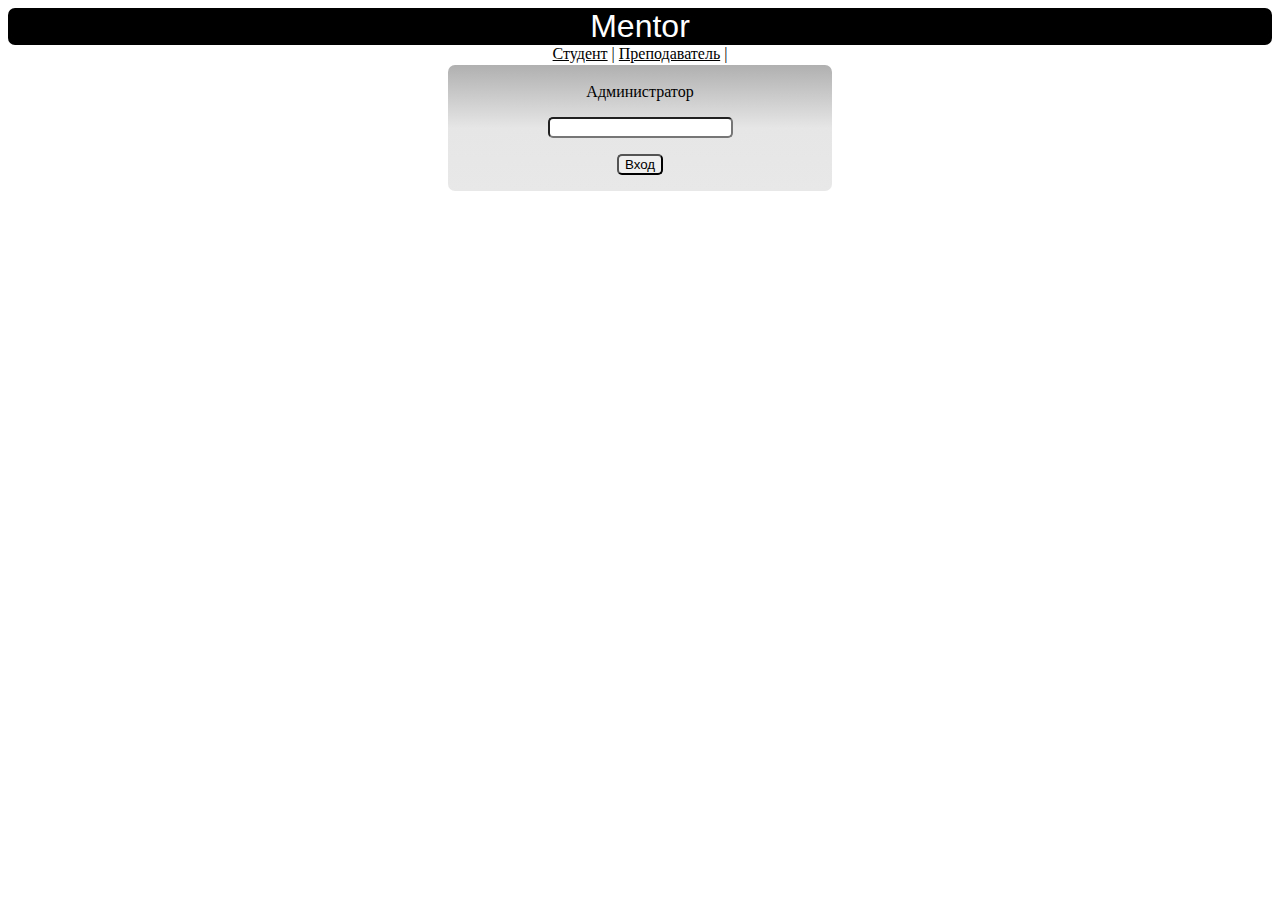
<file: MentorU/web/index.html>
<!DOCTYPE html>
<html>
<head>
    <link href="site.css" rel="stylesheet" type="text/css"/>    
    <meta http-equiv="Content-Type" content="text/html; charset=UTF-8">
    <title>Home</title>
</head>

<body> 

    <form action="ValidateAdmin" method="post">
    <div id="logo">
        Mentor
    </div>
    <div id="main-menu">
        <a href="studlogin.html" title="student">Студент</a>  | 
        <a href="tutlogin.html" title="faculty">Преподаватель</a>  | 
    </div>
    
    <div id="admin-login"><br/>
        Администратор
	<p><input type="password" value="" name="password" ></p>
	<p><input type="submit" value="Вход" onclick="ValidateAdmin"></p>
    </div>
    </form>        
</body>
</html>
</file>
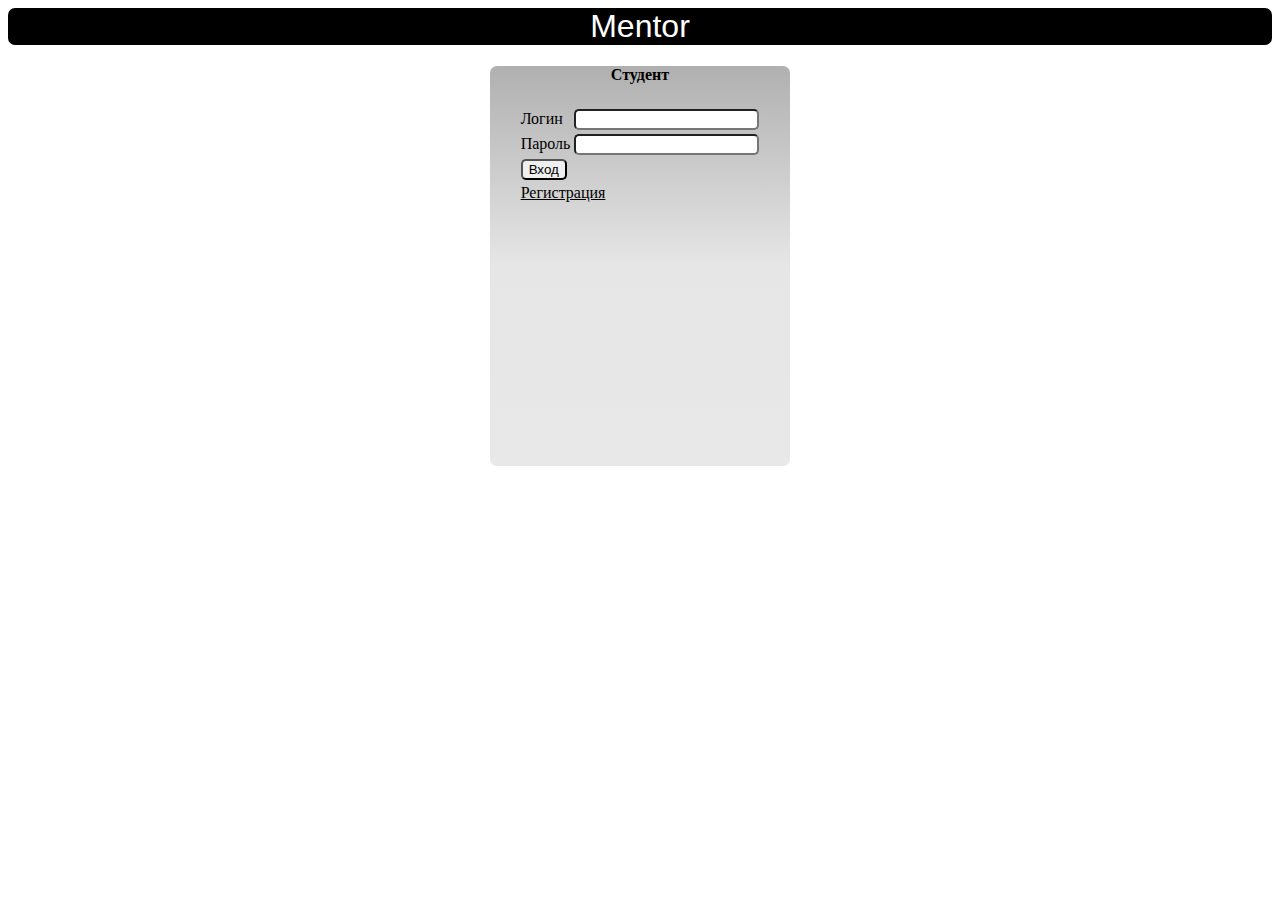
<file: MentorU/web/studlogin.html>
<!DOCTYPE html>
<html>
<head>
    <link href="site.css" rel="stylesheet" type="text/css"/>
    <meta http-equiv="Content-Type" content="text/html; charset=utf-8">
    <title>Вход (Студент)</title>
</head>

<body> 
<script type="text/javascript">
    window.history.forward();
    function noBack() { window.history.forward(); }
</script>
<form action="ValidateStudent"  method="post" >

    <div id="logo">
        Mentor
    </div>
    <div id="user-login">        
        <h4 align="center">Студент</h4>
        <table align="center">
            <tr>
                <td>Логин</td>     
                <td><input class="login-box" type="text" name="login" value=""></td>
            </tr>
            <tr>
                <td>Пароль</td>
                <td><input class="login-box" type="password" name="password"></td>
            </tr>
            <tr>
                <td colspan="2">
                    <input type="submit" value="Вход" onclick="ValidateStudent">
                </td>
            </tr>
            <tr>
                <td colspan="2">
                    <a href="studsingup.html">Регистрация</a>
                </td>
            </tr>            
        </table>
    </div>    
</form>
</body>
</html>
</file>
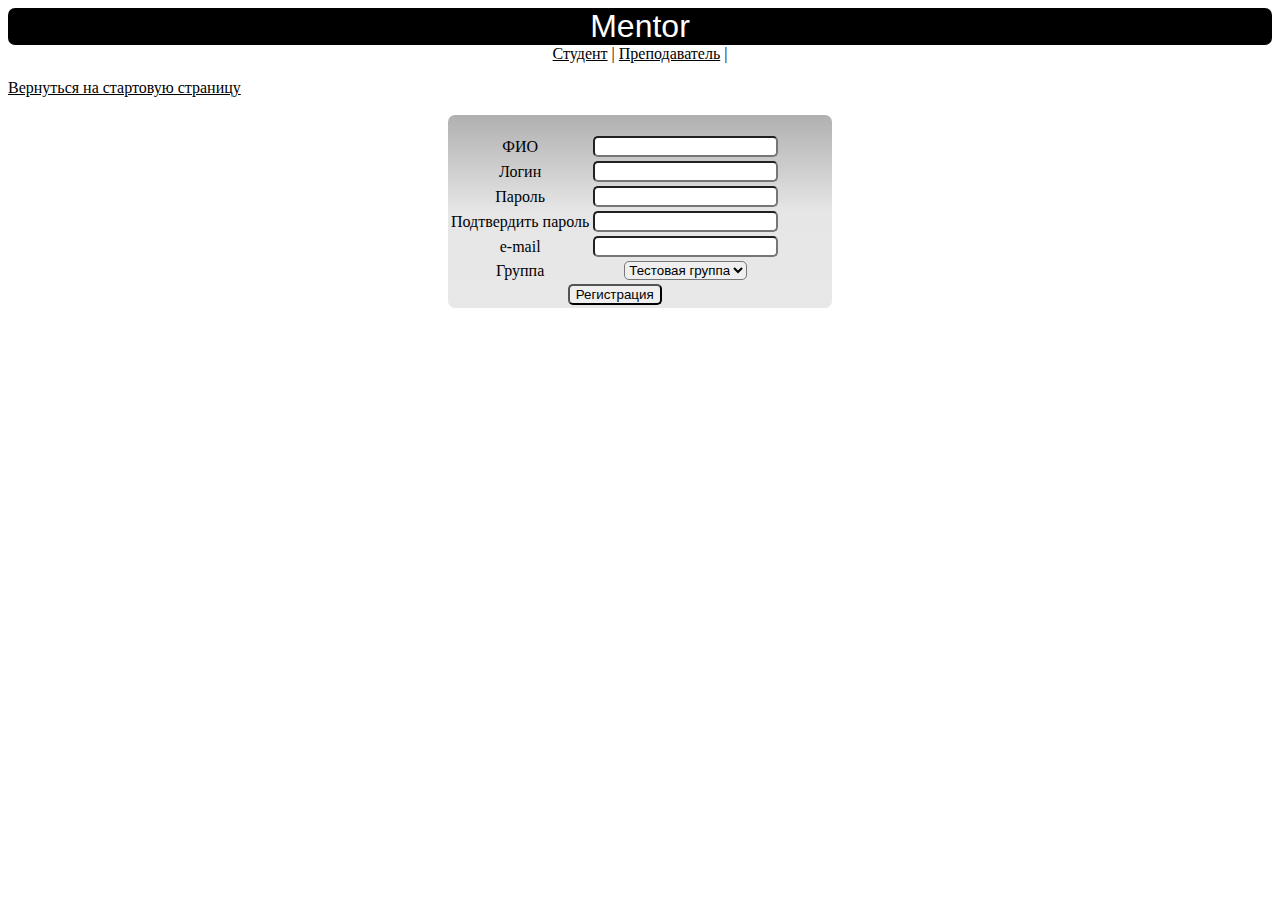
<file: MentorU/web/studsingup.html>
<!DOCTYPE html>
<html>
<head>
    <link href="site.css" rel="stylesheet" type="text/css"/>
    <meta http-equiv="Content-Type" content="text/html; charset=utf-8">
    <title>Регистрация</title>
</head>
<body>
    <div id="logo">
        Mentor
    </div>
    <div id="main-menu">
        <a href="studlogin.html" title="Студент">Студент</a>  | 
        <a href="tutlogin.html" title="Преподаватель">Преподаватель</a>  | 
    </div>
<form action="SignupStudent" method="post" >

    <p><a href="index.html">Вернуться на стартовую страницу</a></p>

<div id="admin-login">
    <br/>
    <table>    
	<tr>  
            <td>ФИO</td> 
            <td><input type="text" name="name" value=""></td>
        </tr>	
        <tr>  
            <td>Логин</td>
            <td><input type="text" name="username" value="" > </td>	
	<tr>   
            <td>Пароль</td> 
            <td><input type="password" name="pass" value=""></td>  
        </tr>	
	<tr>  
            <td>Подтвердить пароль</td> 
            <td><input type="password" name="pass1" value=""></td>
        </tr>
	<tr>  
            <td>e-mail</td> 
            <td><input type="text" name="phno" value="" ></td>
        </tr>	
	<tr>
            <td>Группа</td>
            <td><select type="text" name="group" value="" >
                    <option name="test">Тестовая группа</option>
                </select>
            </td>
        </tr>
	
        <tr>
            <td colspan="2"><input type="submit" value="Регистрация" onclick="SignupStudent" ></td>
        </tr>
    </table>
</div>
   
</form>
</body>
</html>
</file>
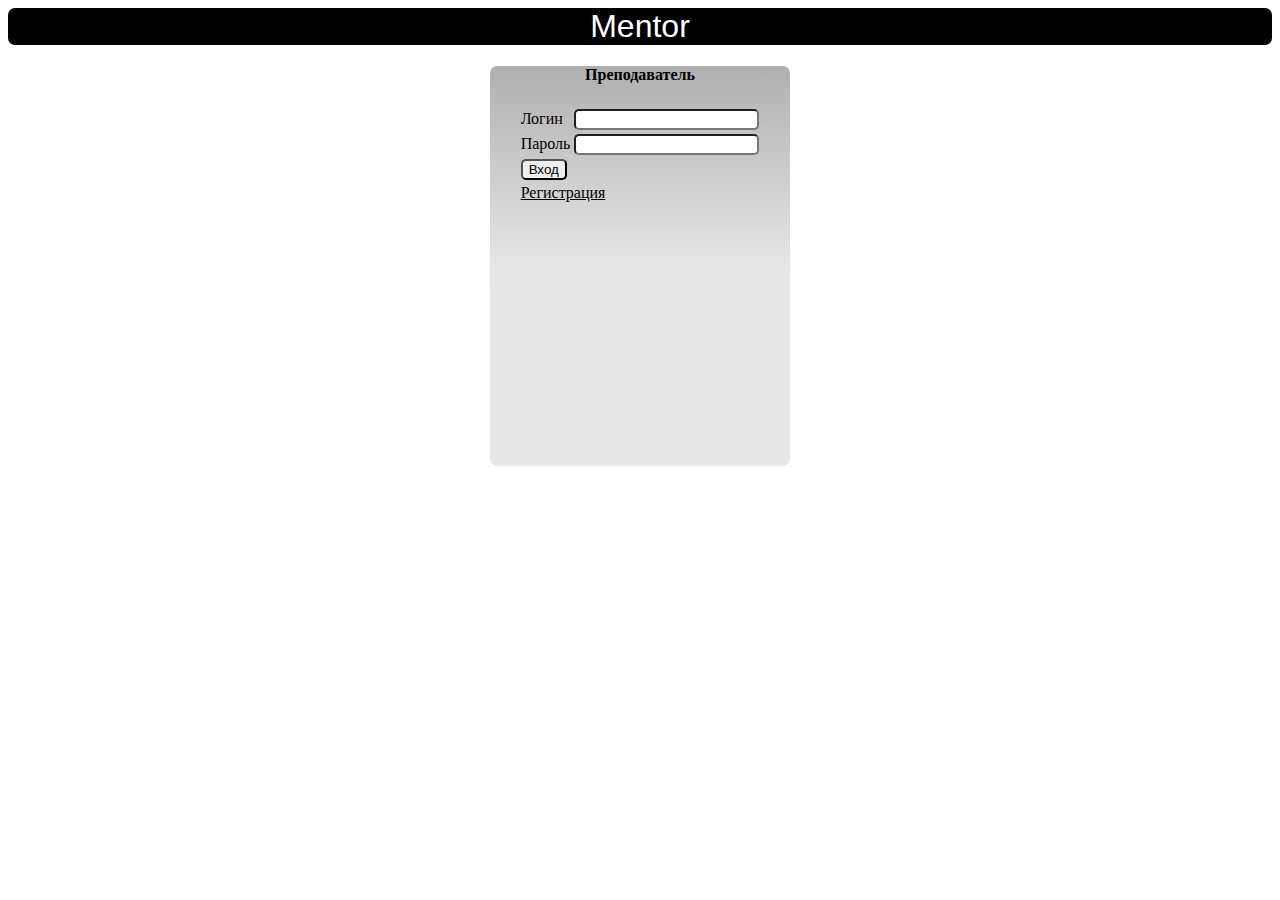
<file: MentorU/web/tutlogin.html>
<html>
<head>
    <link href="site.css" rel="stylesheet" type="text/css"/>
    <meta http-equiv="Content-Type" content="text/html; charset=utf-8">
    <title>Вход (Преподаватель)</title>
    <script type="text/javascript">
    window.history.forward();
    function noBack() { window.history.forward(); }
    </script>
</head>
<body> 
<script type="text/javascript">
    window.history.forward();
    function noBack() { window.history.forward(); }
</script>
<form action="ValidateTutor"  method="post" >

    <div id="logo">
        Mentor
    </div>
    <div id="user-login">        
        <h4 align="center">Преподаватель</h4>
        <table align="center">
            <tr>
                <td>Логин</td>     
                <td><input class="login-box" type="text" name="login" value=""></td>
            </tr>
            <tr>
                <td>Пароль</td>
                <td><input class="login-box" type="password" name="password"></td>
            </tr>
            <tr>
                <td colspan="2">
                    <input type="submit" value="Вход" onclick="ValidateTutor">
                </td>
            </tr>
            <tr>
                <td colspan="2">
                    <a href="tutsignup.html">Регистрация</a>
                </td>
            </tr>            
        </table>
    </div>
    
</form>
</body>
</html>
</file>
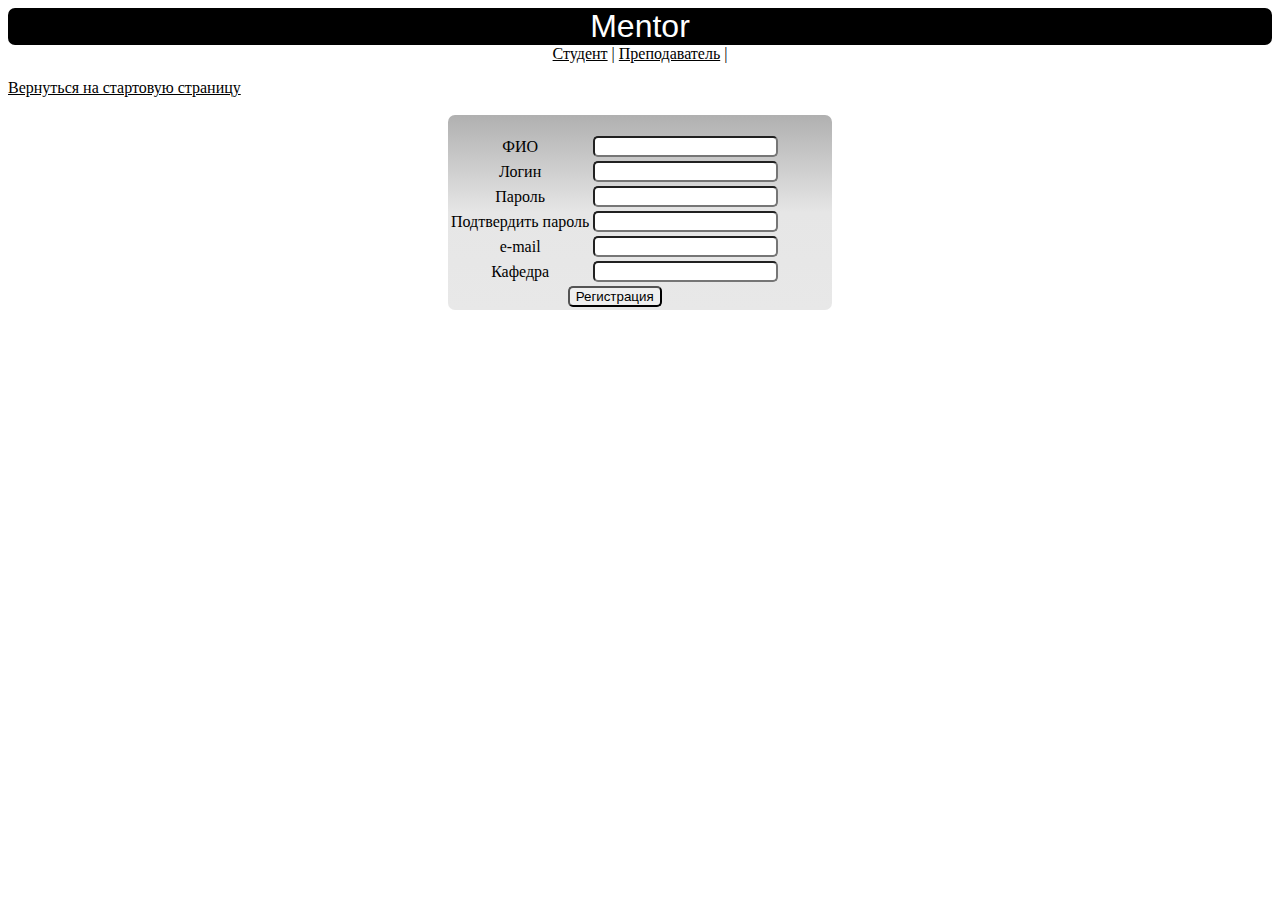
<file: MentorU/web/tutsignup.html>
<!DOCTYPE html>
<html>
<head>
    <link href="site.css" rel="stylesheet" type="text/css"/>
    <meta http-equiv="Content-Type" content="text/html; charset=utf-8">
    <title>Регистрация</title>
</head>
<body>
    <div id="logo">
        Mentor
    </div>
    <div id="main-menu">
        <a href="studlogin.html" title="Студент">Студент</a>  | 
        <a href="tutorlogin.html" title="Преподаватель">Преподаватель</a>  | 
    </div>

<form action="ValidateTutor" method="post" >

    <p><a href="index.html">Вернуться на стартовую страницу</a></p>

<div id="admin-login">
    <br/>
    <table>    
	<tr>  
            <td>ФИO</td> 
            <td><input type="text" name="name" value=""></td>
        </tr>	
        <tr>  
            <td>Логин</td>
            <td><input type="text" name="username" value="" > </td>	
	<tr>   
            <td>Пароль</td> 
            <td><input type="password" name="pass" value=""></td>  
        </tr>	
	<tr>  
            <td>Подтвердить пароль</td> 
            <td><input type="password" name="pass1" value=""></td>
        </tr>
	<tr>  
            <td>e-mail</td> 
            <td><input type="text" name="mail" value=""></td>
        </tr>	
	<tr>
            <td>Кафедра</td>
            <td>
                <input type="text" name="department" value="">
            </td>
        </tr>
	
        <tr>
            <td colspan="2"><input type="submit" value="Регистрация" onclick="ValidateTutor" ></td>
        </tr>
    </table>
</div>
    
</form>
</body>
</html>
</file>
<file: MentorU/web/site.css>
/*
To change this license header, choose License Headers in Project Properties.
To change this template file, choose Tools | Templates
and open the template in the editor.
*/
/* 
    Created on : May 30, 2015, 8:06:36 AM
    Author     : isend_000
*/

body{
    background-color: white;
}
#logo{
    text-align: center;
    font-family: arial;
    font-size: xx-large;
    color: white;
    background-color: black;
    border-radius: 7px;
}
#main-menu{
    text-align: center;
    border-radius: 7px;
}
#main-menu a{
    color: black;
}
#main-menu a:hover{
    color: #ff6600;
}
#admin-login{
    text-align: center;
    width: 30%;
    position: absolute;
    left: 35%;
    margin-top: 2px;
    border-radius: 7px;
    background: linear-gradient(#B0B0B0, #E6E6E6,#E8E8E8);
}
#admin-login input{
    
}
#user-login{
    margin-top: 2px;
    margin-left: auto;
    margin-right: auto;
    font-family:  "verdana,arial";
    width: 300px;
    height: 400px;
    border-radius: 7px;
    background: linear-gradient(#B0B0B0,#E6E6E6,#E8E8E8);
}
.login-box{
    position: relative;
    margin-left: auto;
    margin-right: auto;
}
#stud-menu{
    width: 100%;
}
a{
    color: black;
}
a:hover{
    color: #ff6600;
}
.panel{
    
    margin-top: 2px;
    width: 100%;
    height: 100%;
    border-radius: 7px;
    background: linear-gradient(#B0B0B0,#E6E6E6,#E8E8E8);
}
#menu{
    width: 100%;
}
#quotation{
    text-align: right;
    float: right;
}
em{
    font: 20px;    
}
video{
    float: right;
}
.profile-div{
    margin-top: 2px;
    width: 29.5%;
    height: 300px;
    float: left;
    border-radius: 7px;
    background: linear-gradient(#B0B0B0, #E6E6E6,#E8E8E8);
    text-align: center;
    display: inline-block;
    height: 100%;
}
img{
    margin-left: 25%;
}
.feed{
    margin-top: 2px;
    margin: 2px;
    width: 70%;
    float: left;
    border-radius: 7px;
    background: linear-gradient(#B0B0B0,#E6E6E6,#E8E8E8);
    text-align: center;
    display: inline-block;    
}
h3{
    text-align: center;
}
#q{
    position: relative;
    float: left;
    display: inline-block;
}
.message{
    border-top-style: solid;
    border-color: black;
    background: linear-gradient(#E6E6E6,#E8E8E8);  
    border-radius: 7px;
    margin-left: 5px;
    margin-right: 5px;
}
input{
    border-radius: 5px;
}
select{
    border-radius: 5px;
}
#quest{
    width: 30%;
}
.about{
    margin-top: 2px;
    margin: 2px;
    width: 100%;
    float: left;
    border-radius: 7px;
    background: linear-gradient(#B0B0B0,#E6E6E6,#E8E8E8);
    text-align: center;
    display: inline-block;    
}
</file>
